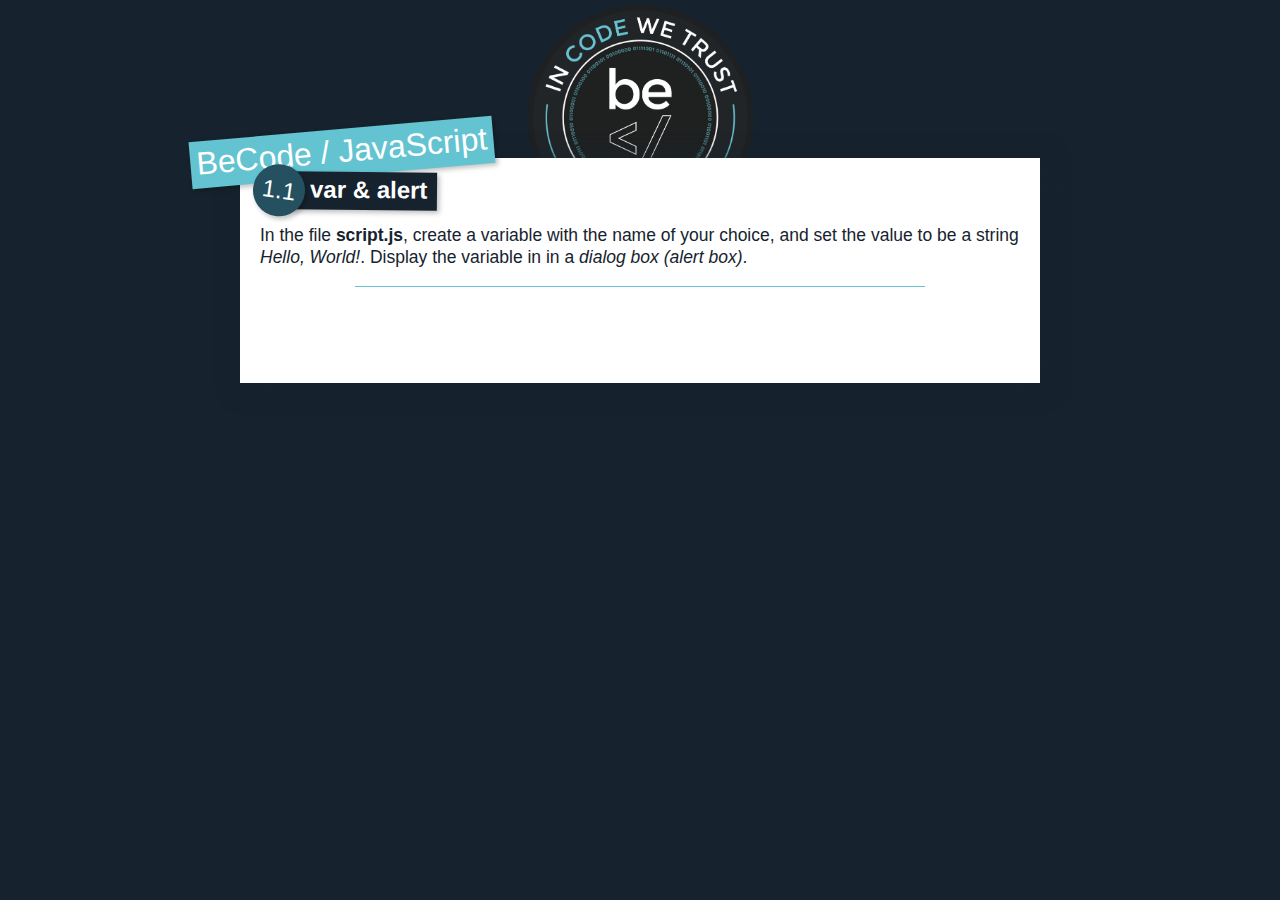
<file: 01-base/01-var-alert/index.html>
<!--
 * becode/javascript
 *
 * /01-base/01-var-alert/index.html - 1.1: var & alert
 *
 * coded by leny@BeCode
 * started at 26/10/2018
-->
<!DOCTYPE html>
<html lang="fr">
    <head>
        <meta charset="UTF-8" />
        <title>BeCode/JavaScript - 1.1: var & alert</title>

        <link href="https://fonts.googleapis.com/css?family=Montserrat" rel="stylesheet" />
        <link rel="stylesheet" href="../../_shared/css/normalize.css" />
        <link rel="stylesheet" href="../../_shared/css/styles.css" />
    </head>
    <body>
        <div class="container">
            <header>
                <h1>BeCode / JavaScript</h1>
                <h2>
                    <span>1.1</span>
                    <strong>var & alert</strong>
                </h2>
            </header>
            <div class="content">
                <section class="explain">
                    <p>In the file <strong>script.js</strong>, create a variable with the name of your choice, 
                        and set the value to be a string <em>Hello, World!</em>. Display the variable in 
                        in a <em>dialog box (alert box)</em>.</p>
                </section>
            </div>
        </div>

        <script src="./script.js"></script>
    </body>
</html>
</file>
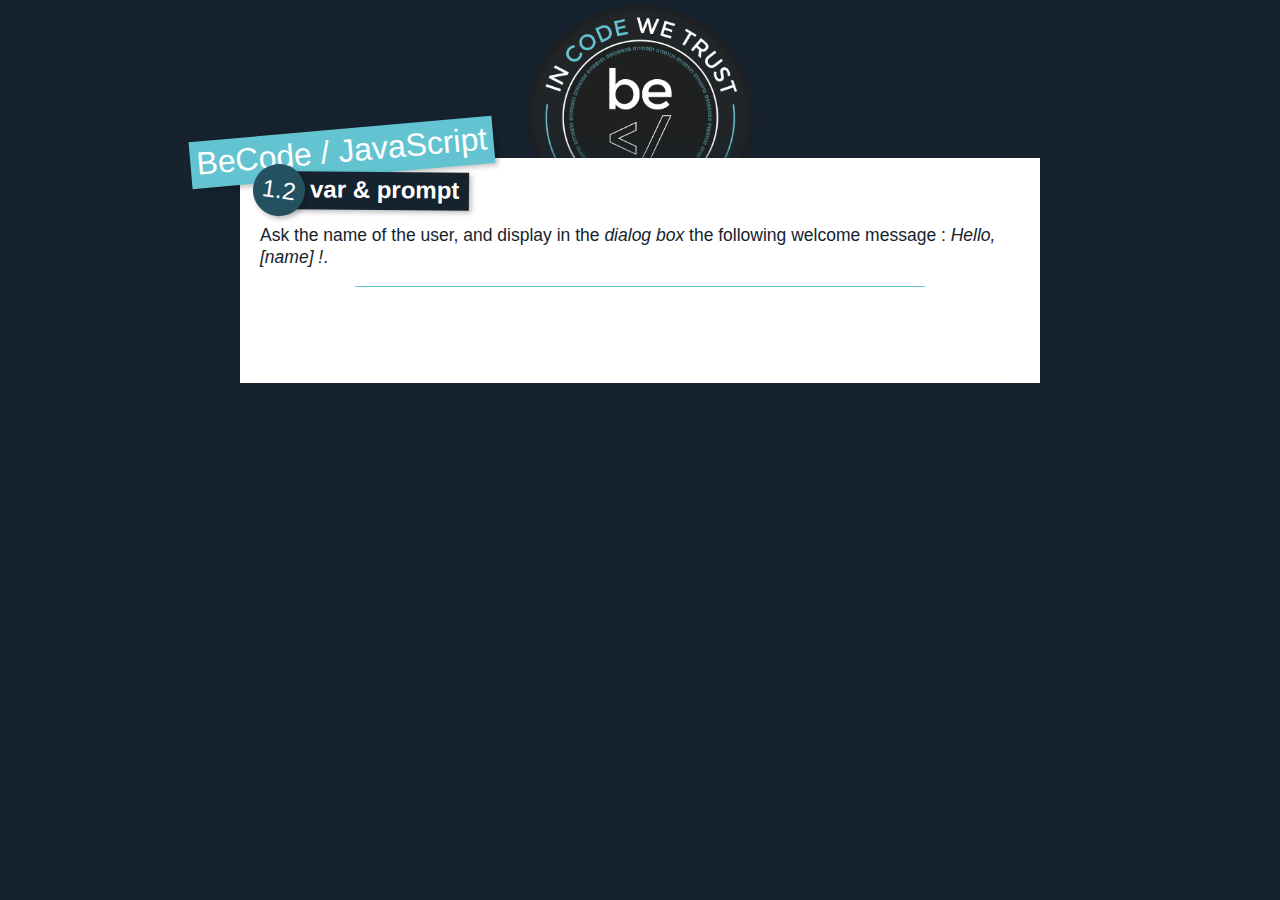
<file: 01-base/02-var-prompt/index.html>
<!--
 * becode/javascript
 *
 * /01-base/02-var-prompt/index.html - 1.2: var & prompt
 *
 * coded by leny@BeCode
 * started at 26/10/2018
-->
<!DOCTYPE html>
<html lang="fr">
    <head>
        <meta charset="UTF-8" />
        <title>BeCode/JavaScript - 1.2: var & prompt</title>

        <link href="https://fonts.googleapis.com/css?family=Montserrat" rel="stylesheet" />
        <link rel="stylesheet" href="../../_shared/css/normalize.css" />
        <link rel="stylesheet" href="../../_shared/css/styles.css" />
    </head>
    <body>
        <div class="container">
            <header>
                <h1>BeCode / JavaScript</h1>
                <h2>
                    <span>1.2</span>
                    <strong>var & prompt</strong>
                </h2>
            </header>
            <div class="content">
                <section class="explain">
                    <p>Ask the name of the user, and display in the  <em>dialog box</em> the following welcome message : <em>Hello, [name] !</em>.</p>
                </section>
            </div>
        </div>

        <script src="./script.js"></script>
    </body>
</html>
</file>
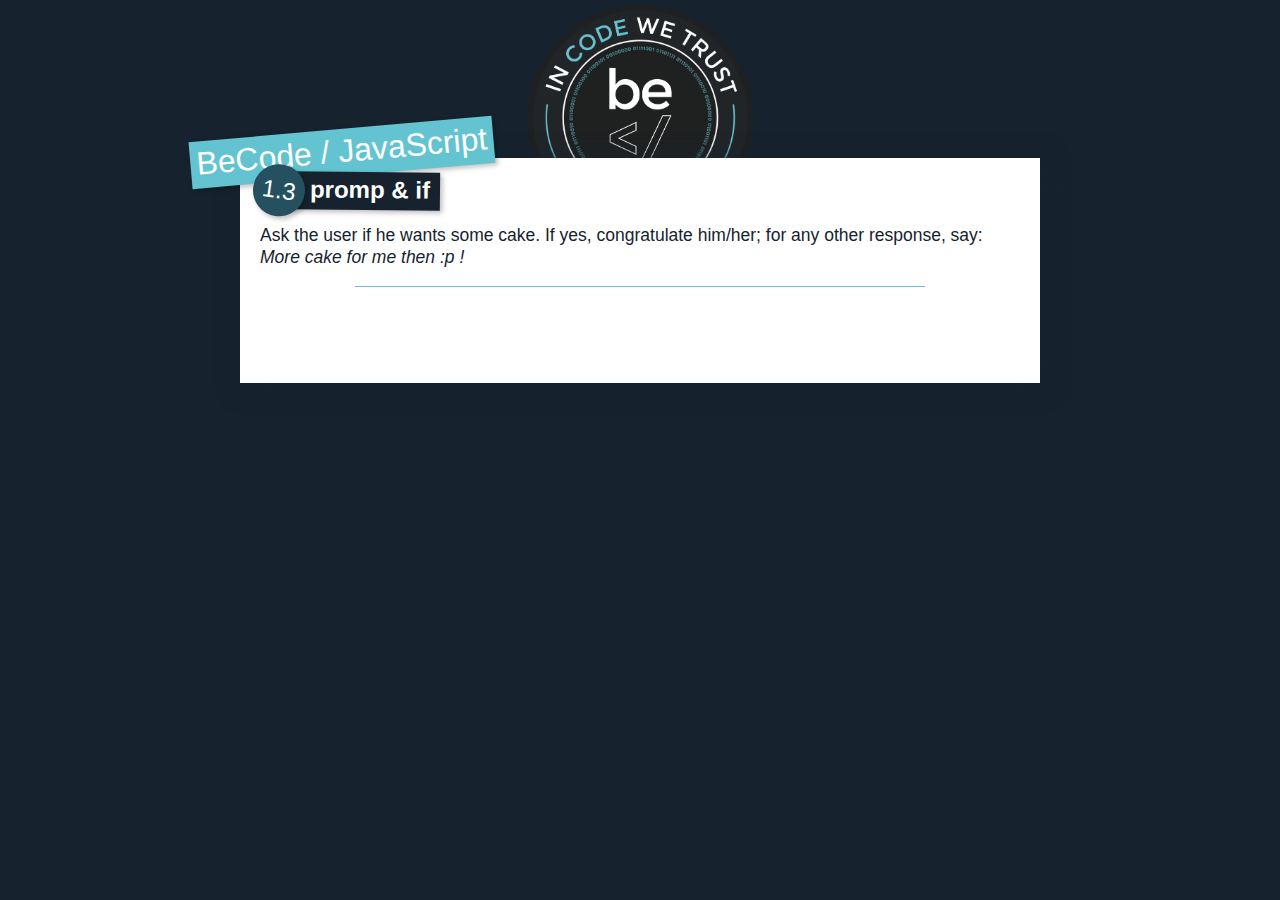
<file: 01-base/03-prompt-if/index.html>
<!--
 * becode/javascript
 *
 * /01-base/03-prompt-if/index.html - 1.3: promp & if
 *
 * coded by leny@BeCode
 * started at 26/10/2018
-->
<!DOCTYPE html>
<html lang="fr">
    <head>
        <meta charset="UTF-8" />
        <title>BeCode/JavaScript - 1.3: promp & if</title>

        <link href="https://fonts.googleapis.com/css?family=Montserrat" rel="stylesheet" />
        <link rel="stylesheet" href="../../_shared/css/normalize.css" />
        <link rel="stylesheet" href="../../_shared/css/styles.css" />
    </head>
    <body>
        <div class="container">
            <header>
                <h1>BeCode / JavaScript</h1>
                <h2>
                    <span>1.3</span>
                    <strong>promp & if</strong>
                </h2>
            </header>
            <div class="content">
                <section class="explain">
                    <p>Ask the user if he wants some cake. If yes, congratulate him/her; for any other response, say:
                        <em>More cake for me then :p !</em></p>
                </section>
            </div>
        </div>

        <script src="./script.js"></script>
    </body>
</html>
</file>
<file: _shared/css/styles.css>
/* becode/javascript
 *
 * /_shared/css/styles.css - Shared styles for javascript exercices
 *
 * coded by leny@BeCode
 * started at 26/10/2018
 */

:root {
    --main-blue: #16232E;
    --light-blue: #63C3D1;
    --alt-blue: #245060;
}

html {
    height: 100%;
    background: var(--main-blue) url(../img/becode-seal.png) top .5rem center no-repeat;
    background-size: auto 25vh;
    font-family: -apple-system, BlinkMacSystemFont, "Segoe UI", Helvetica, Arial, sans-serif, "Apple Color Emoji", "Segoe UI Emoji", "Segoe UI Symbol";
    font-size: 62.5%;
    color: var(--main-blue);
    box-sizing: border-box;
}

*, *:before, *:after {
    box-sizing: inherit;
}

body {
    height: 100%;
    padding-top: 17.5vh;
}

.container {
    position: relative;
    width: 66%;
    max-width: 80rem;
    margin: 0 auto;
}

header h1 {
    position: absolute;
    top: -5rem;
    left: -5rem;
    padding: .4rem .6rem .6rem;
    background: var(--light-blue);
    font: normal 3.2rem "Monserrat", sans-serif;
    color: white;
    transform: rotate(-5deg);
    box-shadow: .25rem .25rem .5rem rgba(0, 0, 0, .25);
}

header h2 {
    position: absolute;
    top: -.5rem;
    left: 5rem;
    padding: .4rem 1rem .6rem 2rem;
    background: var(--main-blue);
    font: normal 2.4rem "Monserrat", sans-serif;
    color: white;
    transform: rotate(.5deg);
    box-shadow: .25rem .25rem .5rem rgba(0, 0, 0, .25);
}

header h2 span {
    display: block;
    position: absolute;
    top: -0.75rem;
    left: -3.75rem;
    width: 5.2rem;
    height: 5.2rem;
    background: var(--alt-blue);
    border-radius: 100%;
    box-shadow: .25rem .25rem .5rem rgba(0, 0, 0, .25);
    line-height: 5.2rem;
    text-align: center;
    transform: rotate(7.5deg);
}

.content {
    min-height: 25vh;
    background: white;
    box-shadow: .25rem .25rem 2.5rem var(--main-blue);
    padding: 5rem 2rem 2rem;
}

section.explain {
    font-size: 1.75rem;
    line-height: 1.25;
}

section.explain::after {
    content: "";
    display: block;
    width: 75%;
    height: 1px;
    margin: 0 auto 2.5rem;
    background: var(--light-blue);
}

form {
    display: flex;
    justify-content: space-between;
    flex-wrap: wrap;
}

.field {
    position: relative;
    flex: 0 0 48%;
    margin: 0 auto 2rem;
}

.field.dob {
    flex: 0 0 30%;
    margin: 0 auto 4rem;
}

.field label {
    display: block;
    margin: 0 auto .5rem;
    font-size: 1.5rem;
}

.field input, .field select {
    display: block;
    width: 100%;
    padding: .5rem 1rem;
    border: .1rem solid silver;
    border-radius: .5rem;
    font-size: 1.6rem;
}

.field select {
    height: 100%;
}

.field input[readonly] {
    background: #efefef;
    color: #666;
}

.field.with-indicator input {
    padding-right: 6rem;
}

.field.with-indicator .indicator {
    position: absolute;
    right: 1rem;
    bottom: .7rem;
    font-size: 1.4rem;
    color: var(--light-blue);
}

.field.slot {
    flex: 0 0 23%;
}

.actions {
    display: flex;
    justify-content: center;
    align-items: center;
    flex: 1;
}

.actions button, .field.slot button {
    display: block;
    min-width: 10rem;
    margin: 0 .5rem;
    padding: .5rem 1rem;
    border: .1rem solid var(--alt-blue);
    border-radius: .5rem;
    background: var(--alt-blue);
    font-size: 2rem;
    color: white;
    cursor: pointer;
    transition: color .1s ease-in-out, background-color .1s ease-in-out, border-color .25s ease-in-out;
}

.actions button:hover, .field.slot button:hover {
    color: var(--main-blue);
    background-color: white;
    border-color: var(--main-blue);
}

.field.slot input {
    text-align: center;
}

.field.slot button {
    width: 100%;
    margin: .5rem auto;
}

#target, .target {
    margin: 0 auto 2rem;
    font-size: 2rem;
    text-align: center;
}

figure {
    height: 33vh;
}

figure img {
    display: block;
    max-width: 100%;
    max-height: 100%;
}

table {
    width: 100%;
    border: .1rem solid var(--light-blue);
    border-collapse: collapse;
}

table tr td {
    margin: 0 auto 2rem;
    padding: .5rem;
    border: .1rem solid var(--light-blue);
    font-size: 1.5rem;
    text-align: center;
}

dl dt {
    float: left;
    margin-right: .5rem;
    font-size: 1.6rem;
    color: var(--alt-blue);
}

dl dd {
    margin: 0 auto 1rem;
    font-size: 1.6rem;
}

input.error {
    border-color: red;
}
</file>
